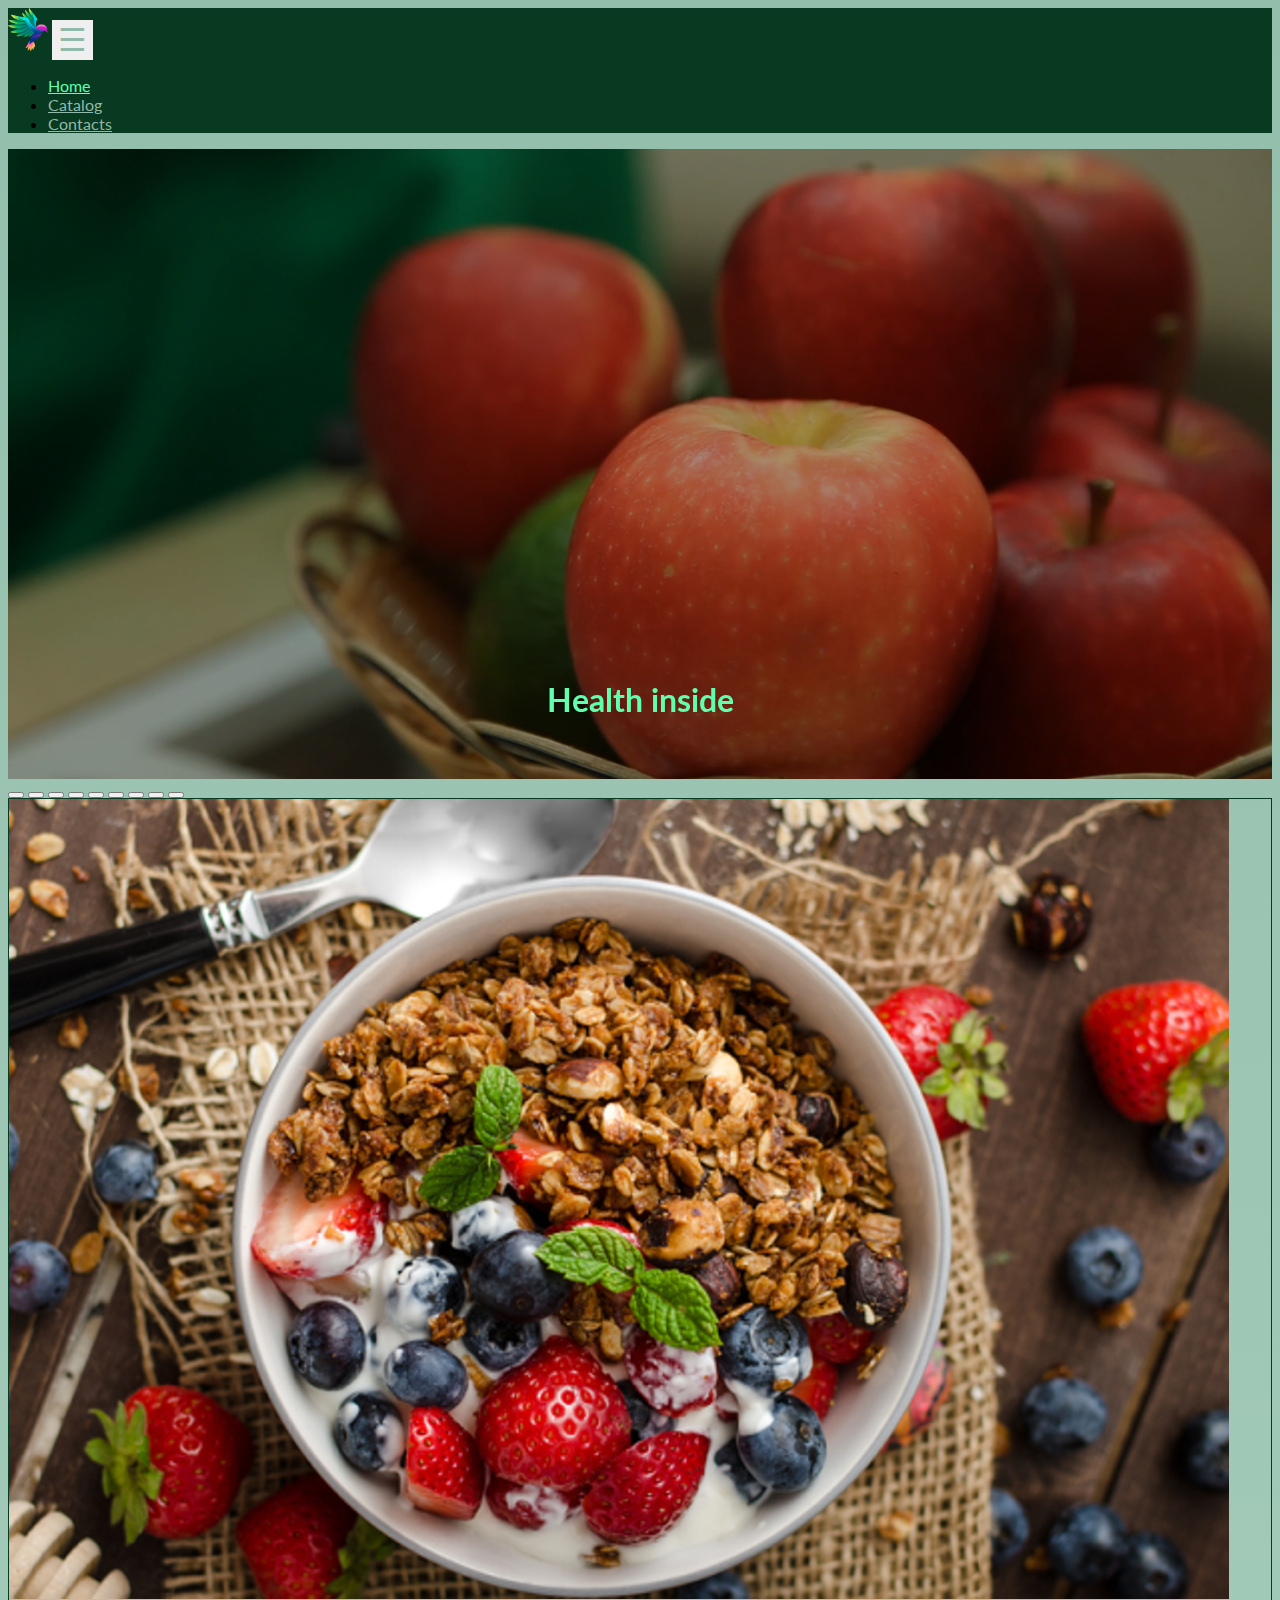
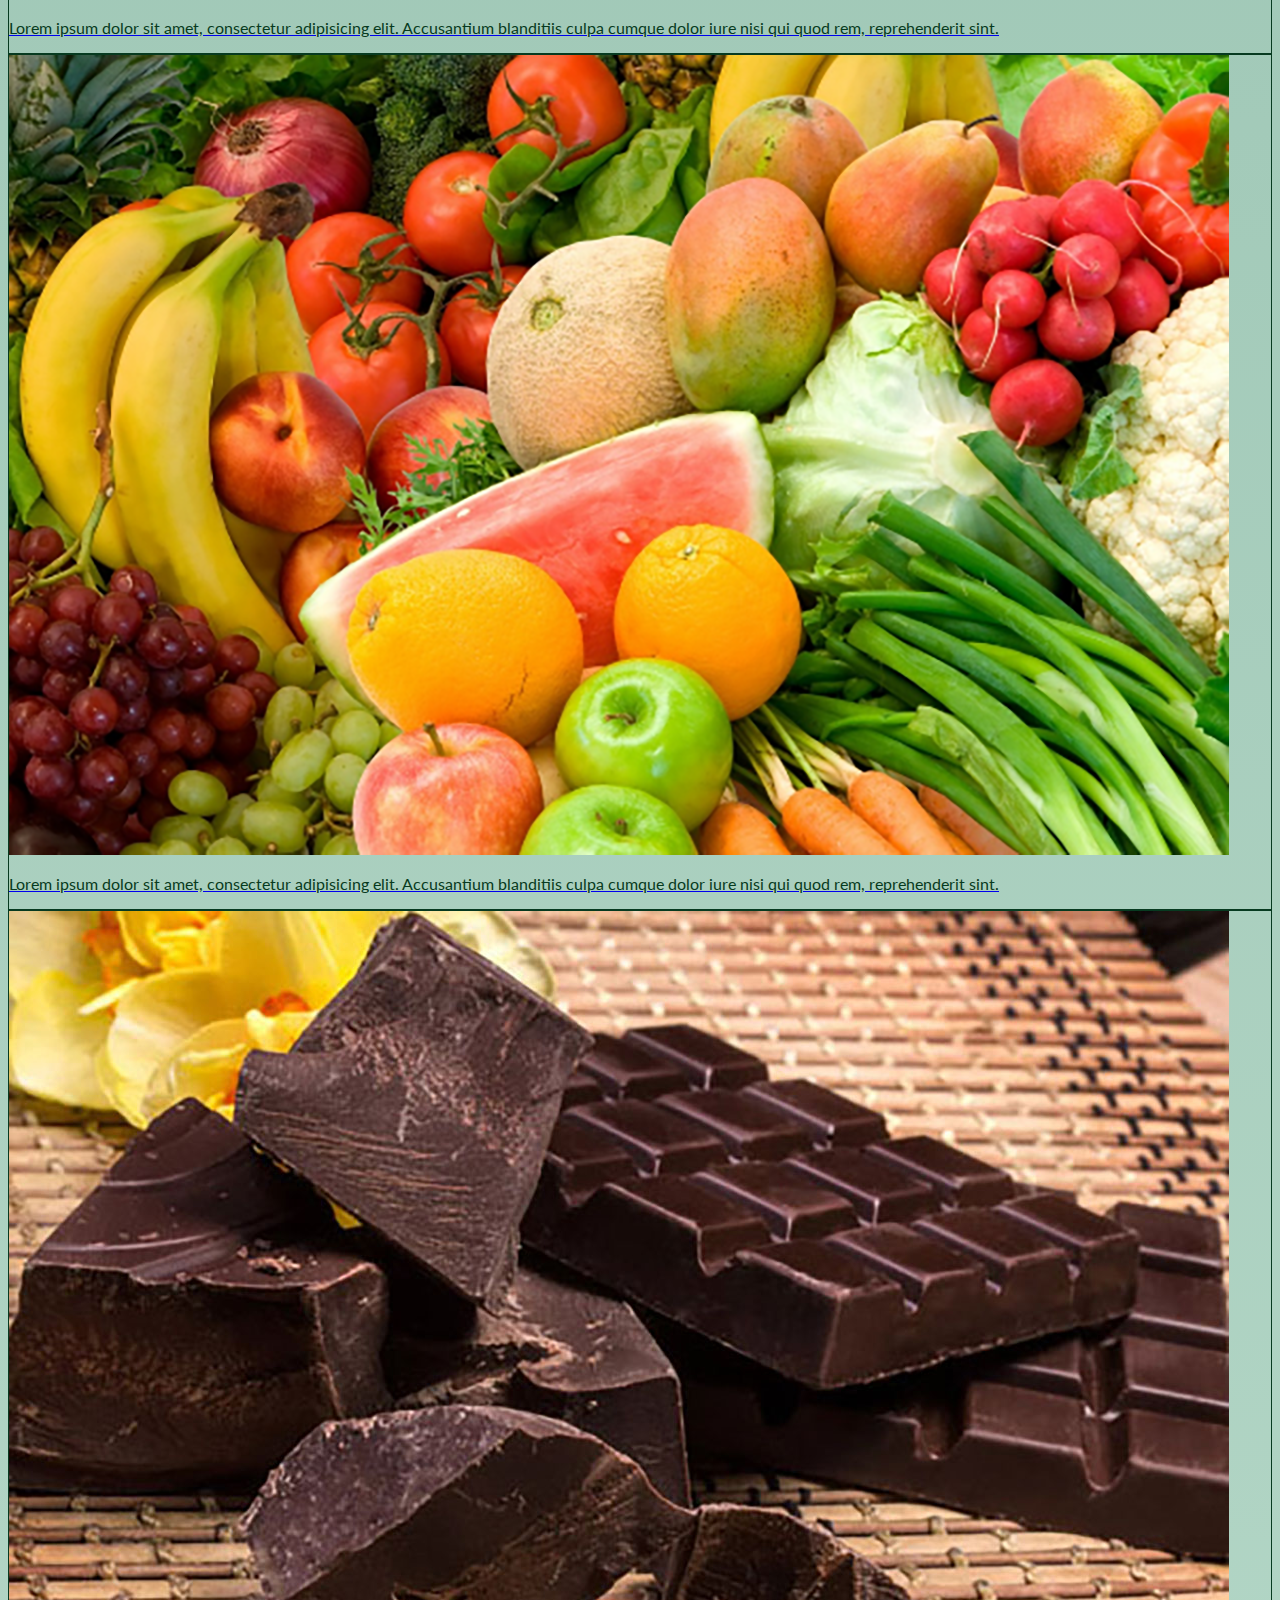
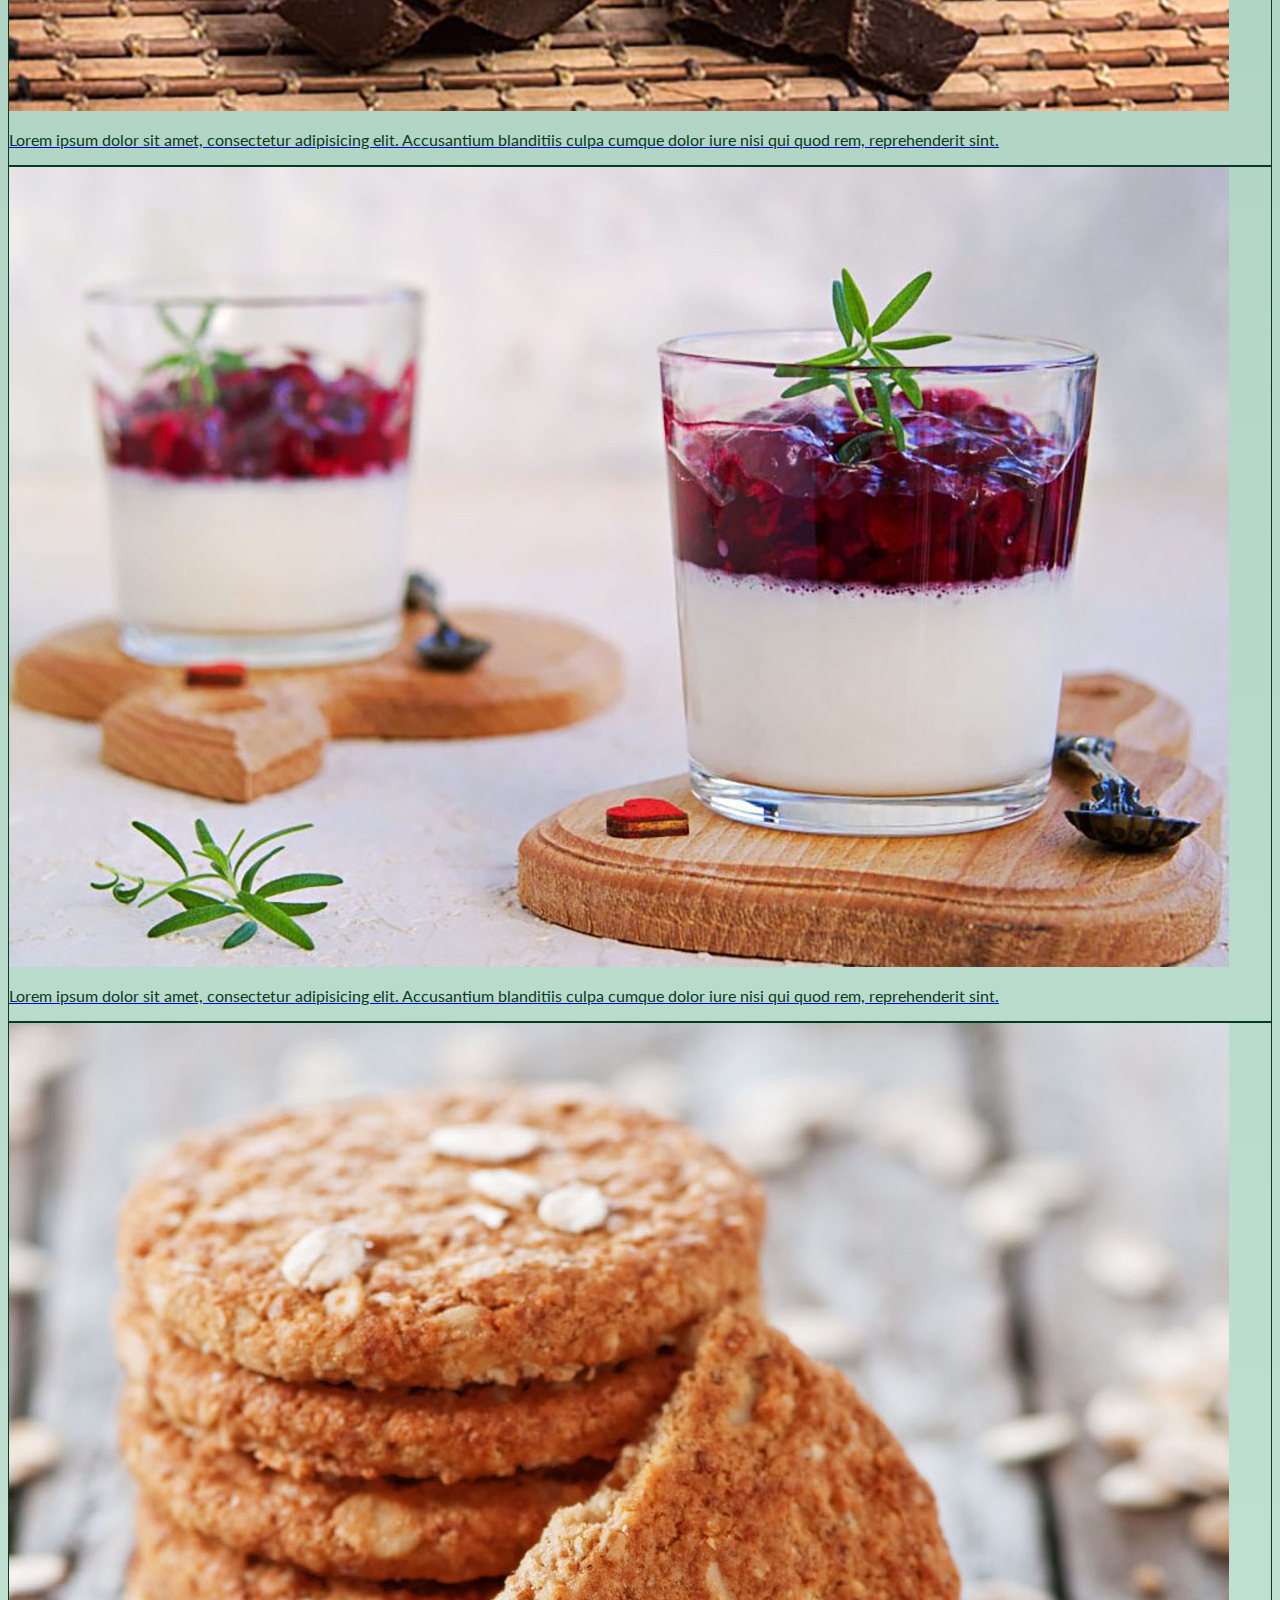
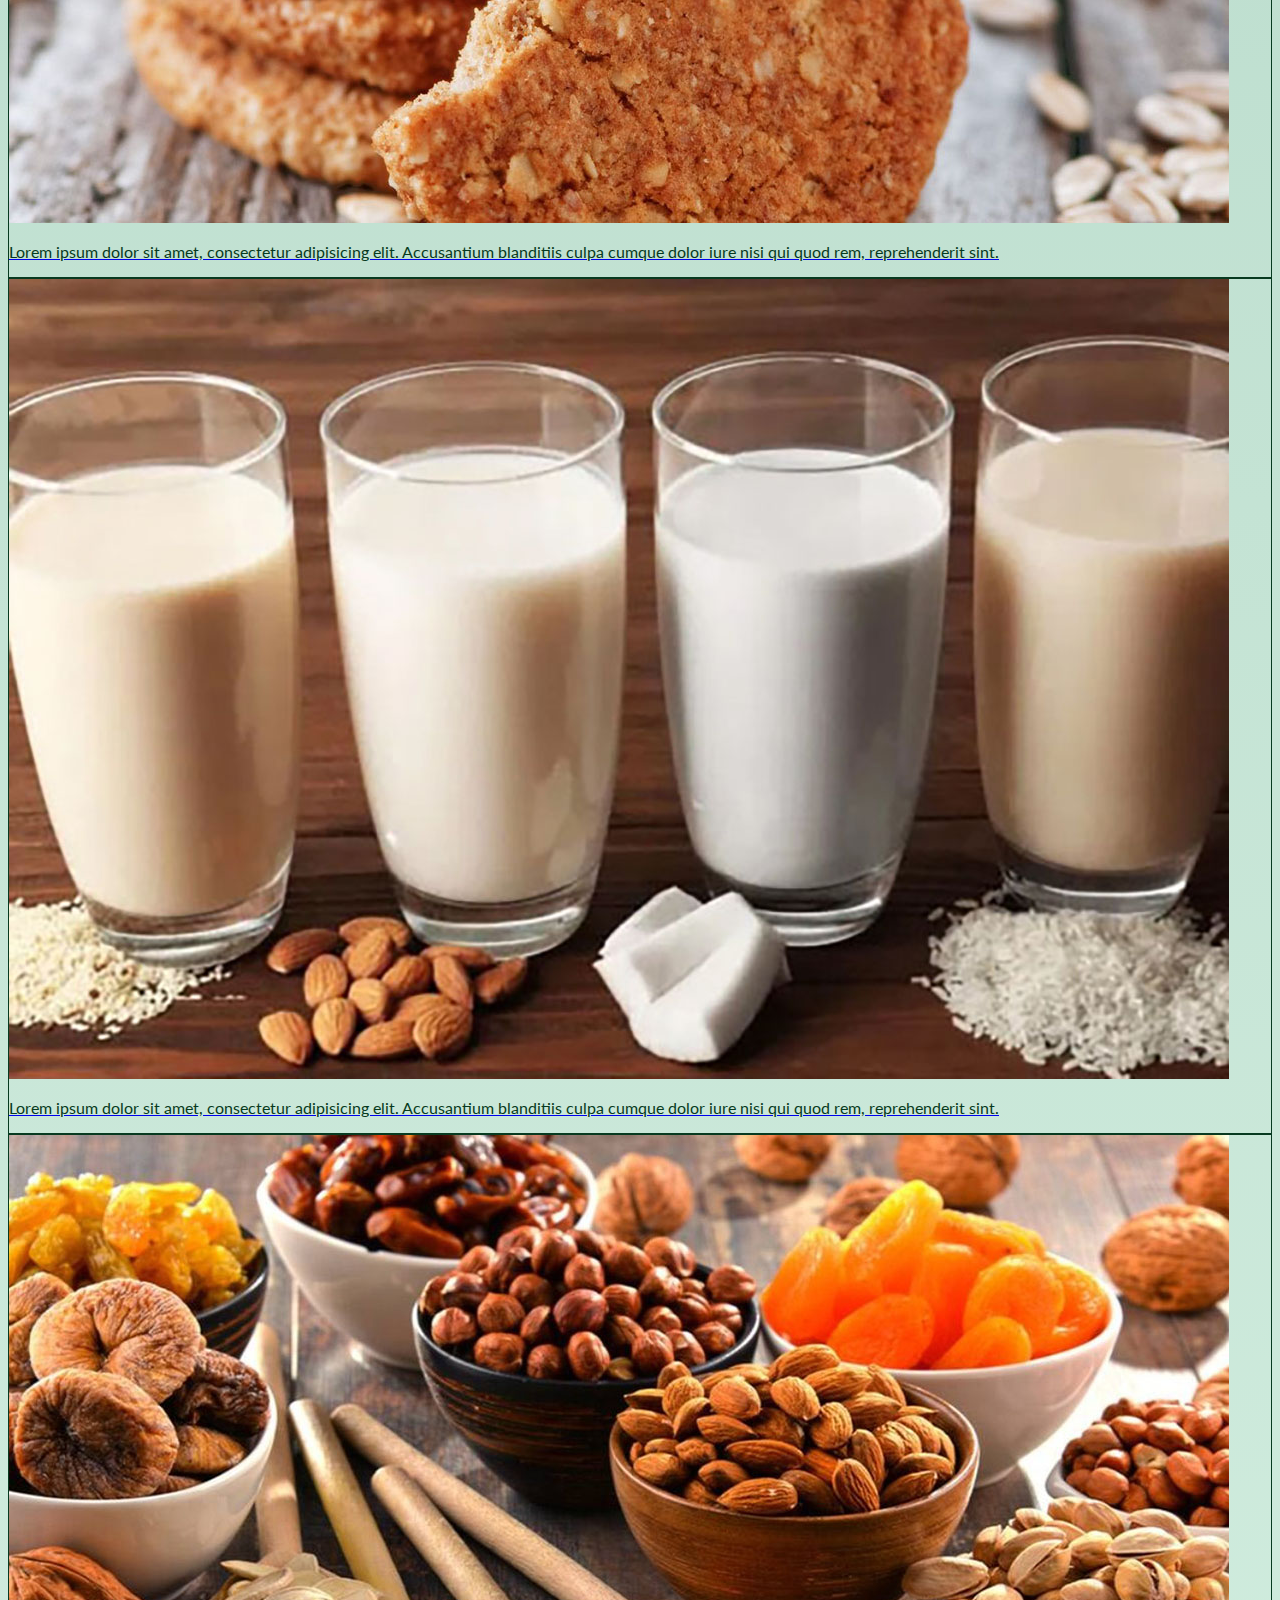
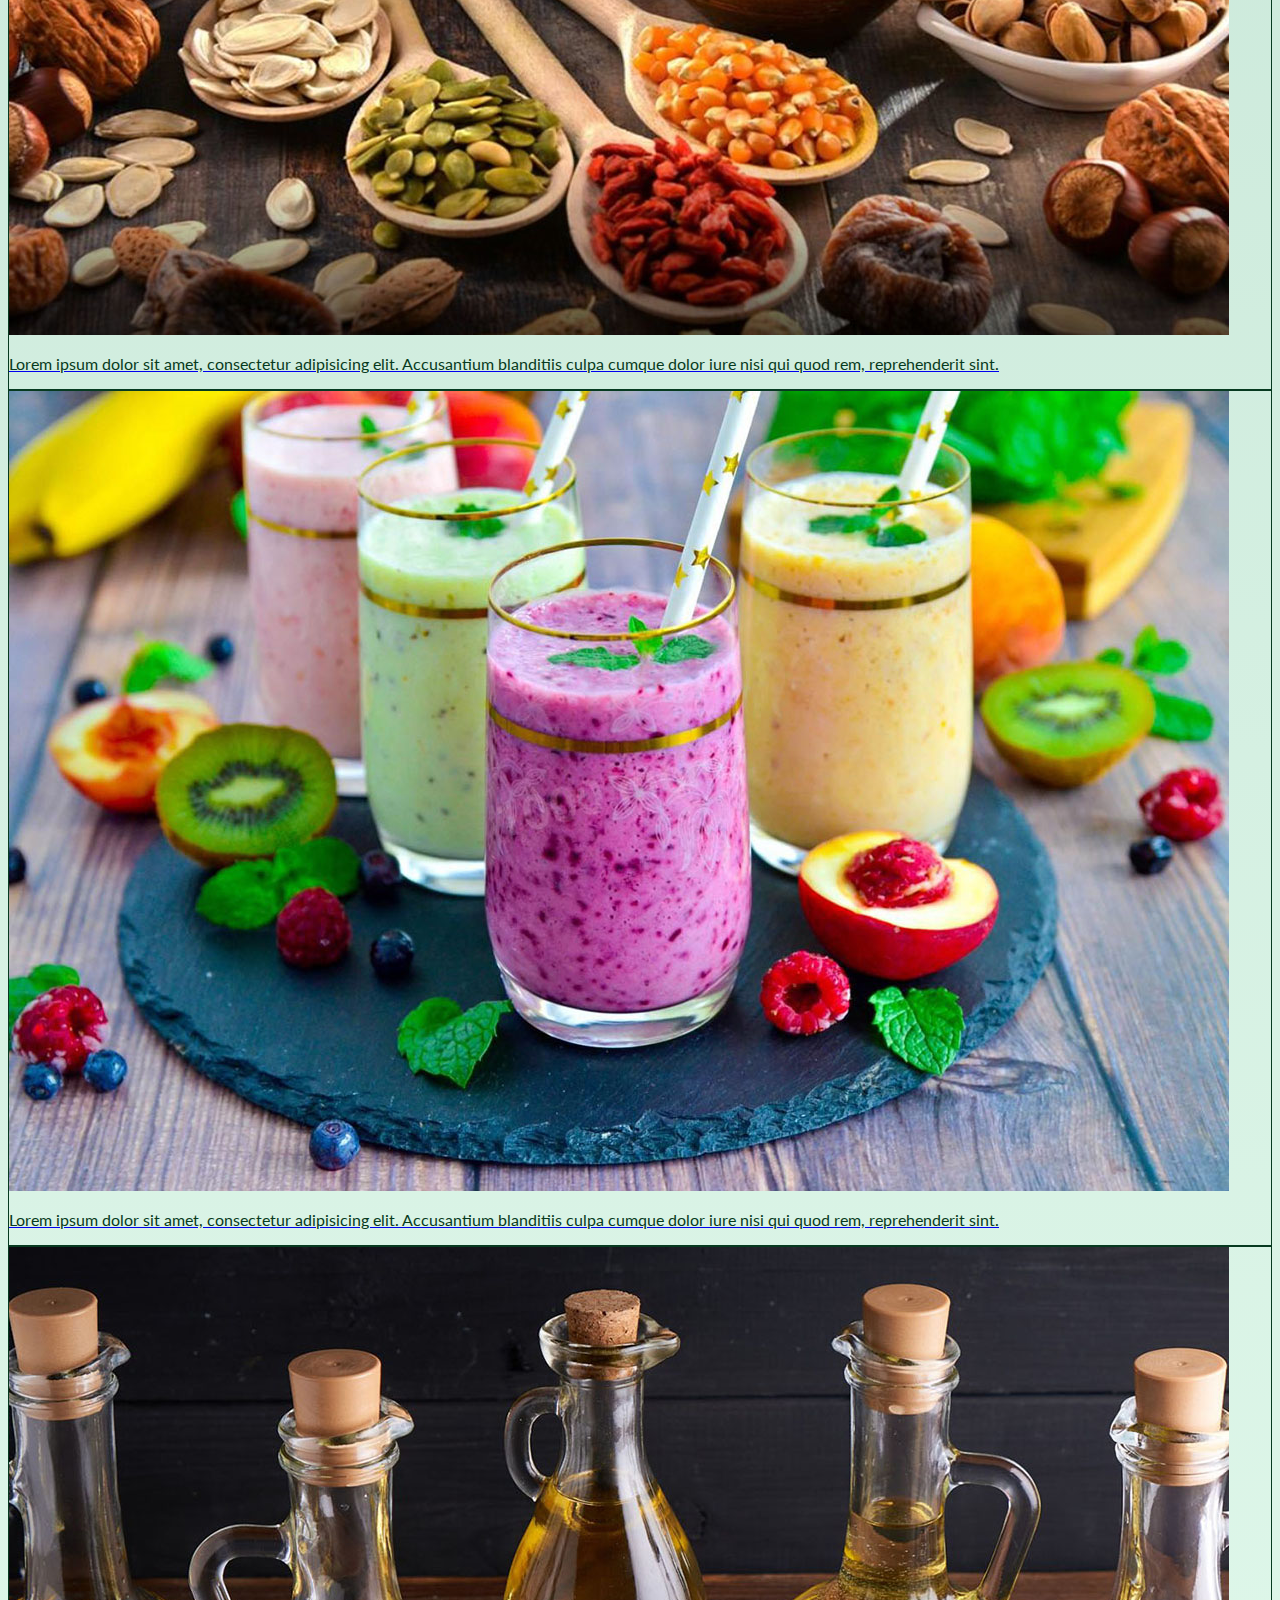
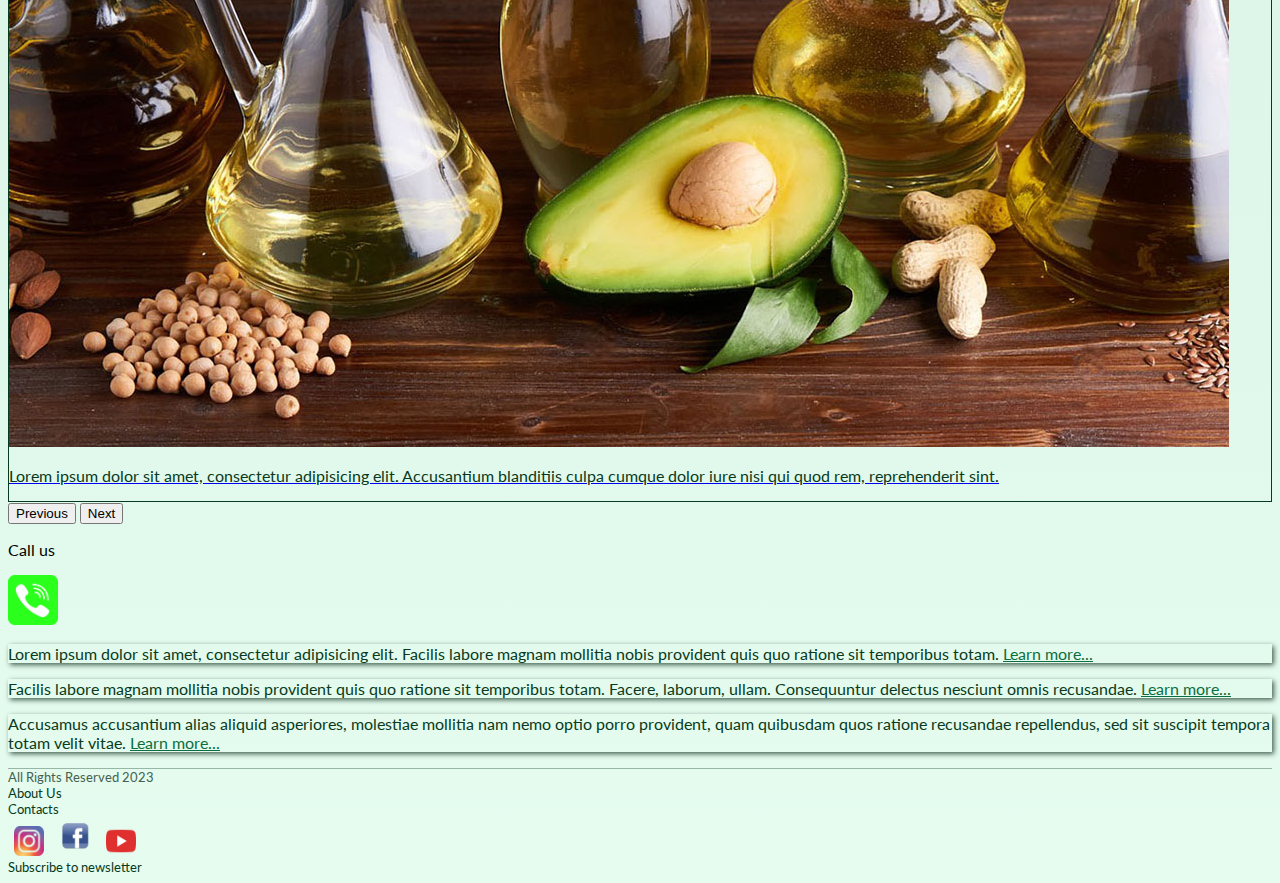
<file: index.html>
<!doctype html>
<html lang="en">
<head>
  <meta charset="UTF-8">
  <meta name="viewport"
        content="width=device-width, user-scalable=no, initial-scale=1.0, maximum-scale=1.0, minimum-scale=1.0">
  <meta http-equiv="X-UA-Compatible" content="ie=edge">
  <link href="https://cdn.jsdelivr.net/npm/bootstrap@5.3.0-alpha1/dist/css/bootstrap.min.css" rel="stylesheet"
        integrity="sha384-GLhlTQ8iRABdZLl6O3oVMWSktQOp6b7In1Zl3/Jr59b6EGGoI1aFkw7cmDA6j6gD" crossorigin="anonymous">
  <link rel="stylesheet" href="source/styles/local-styles.css">
  <link rel="stylesheet" href="source/styles/bg-video.css">

  <!--  favicon-->
  <link rel="apple-touch-icon" sizes="180x180" href="source/files/favicon_io/apple-touch-icon.png">
  <link rel="icon" type="image/png" sizes="32x32" href="source/files/favicon_io/favicon-32x32.png">
  <link rel="icon" type="image/png" sizes="16x16" href="source/files/favicon_io/favicon-16x16.png">
  <link rel="manifest" href="source/files/favicon_io/site.webmanifest">

  <title>Index</title>
</head>
<body>
<header>
  <nav class="navbar navbar-expand-lg ">
    <div class="container-fluid">
      <a class="navbar-brand" href="index.html"><img src="source/files/color-bird.png" alt="logo"></a>
      <button class="navbar-toggler" type="button" data-bs-toggle="collapse" data-bs-target="#navbarNav"
              aria-controls="navbarNav" aria-expanded="false" aria-label="Toggle navigation">
        <span class="nav-link">&#9776;</span>
      </button>
      <div class="collapse navbar-collapse" id="navbarNav">
        <ul class="navbar-nav">
          <li class="nav-item">
            <a class="nav-link active" aria-current="page" href="index.html">Home</a>
          </li>
          <li class="nav-item">
            <a class="nav-link" href="catalog.html">Catalog</a>
          </li>
          <li class="nav-item">
            <a class="nav-link" href="#">Contacts</a>
          </li>
        </ul>
      </div>
    </div>
  </nav>

</header>
<section>
  <div class="bgvideo">
    <video src="source/files/apple-28535.mp4" type="video/mp4" autoplay muted loop></video>
    <div class="effect"></div>
    <div class="video-text">
      <h1>Health inside</h1>
    </div>
  </div>

  <div class="container-fluid mt-4">
    <div class="row">
      <div class="col-lg-1">
      </div>
      <div class="col-lg-8 col-md-12">
        <div class="row">
          <div id="carouselExampleIndicators" class="carousel slide" data-bs-ride="carousel">
            <div class="carousel-indicators">
              <button type="button" data-bs-target="#carouselExampleIndicators" data-bs-slide-to="0" class="active"
                      aria-current="true" aria-label="Slide 1"></button>
              <button type="button" data-bs-target="#carouselExampleIndicators" data-bs-slide-to="1"
                      aria-label="Slide 2"></button>
              <button type="button" data-bs-target="#carouselExampleIndicators" data-bs-slide-to="2"
                      aria-label="Slide 3"></button>
              <button type="button" data-bs-target="#carouselExampleIndicators" data-bs-slide-to="3"
                      aria-label="Slide 4"></button>
              <button type="button" data-bs-target="#carouselExampleIndicators" data-bs-slide-to="4"
                      aria-label="Slide 5"></button>
              <button type="button" data-bs-target="#carouselExampleIndicators" data-bs-slide-to="5"
                      aria-label="Slide 6"></button>
              <button type="button" data-bs-target="#carouselExampleIndicators" data-bs-slide-to="6"
                      aria-label="Slide 7"></button>
              <button type="button" data-bs-target="#carouselExampleIndicators" data-bs-slide-to="7"
                      aria-label="Slide 8"></button>
              <button type="button" data-bs-target="#carouselExampleIndicators" data-bs-slide-to="8"
                      aria-label="Slide 9"></button>
            </div>
            <div class="carousel-inner">
              <a href="#">
                <div class="carousel-item active">
                  <div class="d-block w-100">
                    <div class="row">
                      <div class="col-lg-6 col-md-6">
                        <img src="source/images/granola.png" alt="granola" class="w-100">
                      </div>
                      <div class="col-lg-6 col-md-6 slide-text">
                        <p>Lorem ipsum dolor sit amet, consectetur adipisicing elit. Accusantium blanditiis culpa cumque
                          dolor iure nisi qui quod rem, reprehenderit sint.</p>
                      </div>
                    </div>
                  </div>
                </div>
              </a>
              <a href="#">
                <div class="carousel-item">
                  <div class="d-block w-100">
                    <div class="row">
                      <div class="col-lg-6 col-md-6">
                        <img src="source/images/fruits.png" alt="fruits" class="w-100">
                      </div>
                      <div class="col-lg-6 col-md-6 slide-text">
                        <p>Lorem ipsum dolor sit amet, consectetur adipisicing elit. Accusantium blanditiis culpa cumque
                          dolor iure nisi qui quod rem, reprehenderit sint.</p>
                      </div>
                    </div>
                  </div>
                </div>
              </a>
              <a href="#">
                <div class="carousel-item">
                  <div class="d-block w-100">
                    <div class="row">
                      <div class="col-lg-6 col-md-6">
                        <img src="source/images/gorkiy-shokolad.jpg" alt="chocolate" class="w-100">
                      </div>
                      <div class="col-lg-6 col-md-6 slide-text">
                        <p>Lorem ipsum dolor sit amet, consectetur adipisicing elit. Accusantium blanditiis culpa cumque
                          dolor iure nisi qui quod rem, reprehenderit sint.</p>
                      </div>
                    </div>
                  </div>
                </div>
              </a>
              <a href="#">
                <div class="carousel-item">
                  <div class="d-block w-100">
                    <div class="row">
                      <div class="col-lg-6 col-md-6">
                        <img src="source/images/dessert.jpg" alt="dessert" class="w-100">
                      </div>
                      <div class="col-lg-6 col-md-6 slide-text">
                        <p>Lorem ipsum dolor sit amet, consectetur adipisicing elit. Accusantium blanditiis culpa cumque
                          dolor iure nisi qui quod rem, reprehenderit sint.</p>
                      </div>
                    </div>
                  </div>
                </div>
              </a>
              <a href="#">
                <div class="carousel-item">
                  <div class="d-block w-100">
                    <div class="row">
                      <div class="col-lg-6 col-md-6">
                        <img src="source/images/cookie.jpg" alt="cookie" class="w-100">
                      </div>
                      <div class="col-lg-6 col-md-6 slide-text">
                        <p>Lorem ipsum dolor sit amet, consectetur adipisicing elit. Accusantium blanditiis culpa cumque
                          dolor iure nisi qui quod rem, reprehenderit sint.</p>
                      </div>
                    </div>
                  </div>
                </div>
              </a>
              <a href="#">
                <div class="carousel-item">
                  <div class="d-block w-100">
                    <div class="row">
                      <div class="col-lg-6 col-md-6">
                        <img src="source/images/moloko.jpg" alt="milk" class="w-100">
                      </div>
                      <div class="col-lg-6 col-md-6 slide-text">
                        <p>Lorem ipsum dolor sit amet, consectetur adipisicing elit. Accusantium blanditiis culpa cumque
                          dolor iure nisi qui quod rem, reprehenderit sint.</p>
                      </div>
                    </div>
                  </div>
                </div>
              </a>
              <a href="#">
                <div class="carousel-item">
                  <div class="d-block w-100">
                    <div class="row">
                      <div class="col-lg-6 col-md-6">
                        <img src="source/images/nuts.jpg" alt="nuts" class="w-100">
                      </div>
                      <div class="col-lg-6 col-md-6 slide-text">
                        <p>Lorem ipsum dolor sit amet, consectetur adipisicing elit. Accusantium blanditiis culpa cumque
                          dolor iure nisi qui quod rem, reprehenderit sint.</p>
                      </div>
                    </div>
                  </div>
                </div>
              </a>
              <a href="#">
                <div class="carousel-item">
                  <div class="d-block w-100">
                    <div class="row">
                      <div class="col-lg-6 col-md-6">
                        <img src="source/images/smuzi.jpg" alt="smoothie" class="w-100">
                      </div>
                      <div class="col-lg-6 col-md-6 slide-text">
                        <p>Lorem ipsum dolor sit amet, consectetur adipisicing elit. Accusantium blanditiis culpa cumque
                          dolor iure nisi qui quod rem, reprehenderit sint.</p>
                      </div>
                    </div>
                  </div>
                </div>
              </a>
              <a href="#">
                <div class="carousel-item">
                  <div class="d-block w-100">
                    <div class="row">
                      <div class="col-lg-6 col-md-6">
                        <img src="source/images/oil.jpeg" alt="oil" class="w-100">
                      </div>
                      <div class="col-lg-6 col-md-6 slide-text">
                        <p>Lorem ipsum dolor sit amet, consectetur adipisicing elit. Accusantium blanditiis culpa cumque
                          dolor iure nisi qui quod rem, reprehenderit sint.</p>
                      </div>
                    </div>
                  </div>
                </div>
              </a>
            </div>
            <button class="carousel-control-prev" type="button" data-bs-target="#carouselExampleIndicators"
                    data-bs-slide="prev">
              <span class="carousel-control-prev-icon" aria-hidden="true"></span>
              <span class="visually-hidden">Previous</span>
            </button>
            <button class="carousel-control-next" type="button" data-bs-target="#carouselExampleIndicators"
                    data-bs-slide="next">
              <span class="carousel-control-next-icon" aria-hidden="true"></span>
              <span class="visually-hidden">Next</span>
            </button>
          </div>
          <div class="col-lg-12 col-md-12 text-center mt-4">
            <p>Call us</p>
            <a href="#"><img class="call-anim" src="source/files/phone.png" alt="phone"></a>
          </div>
        </div>
      </div>
      <div class="col-lg-3 col-md-12">
        <div class="row px-2">
          <div class="col-lg-12 my-4 sidebar">
            <p>Lorem ipsum dolor sit amet, consectetur adipisicing elit. Facilis labore magnam mollitia nobis provident
              quis quo ratione sit temporibus totam.
              <a href="#">Learn more...</a>
            </p>
          </div>
          <div class="col-lg-12 my-4 sidebar">
            <p>Facilis labore magnam mollitia nobis provident quis quo ratione sit temporibus totam. Facere, laborum,
              ullam. Consequuntur delectus nesciunt omnis recusandae.
              <a href="#">Learn more...</a>
            </p>
          </div>
          <div class="col-lg-12 my-4 sidebar">
            <p>Accusamus accusantium alias aliquid asperiores, molestiae mollitia nam nemo optio porro
              provident, quam quibusdam quos ratione recusandae repellendus, sed sit suscipit tempora totam velit vitae.
              <a href="#">Learn more...</a>
            </p>
          </div>
          <!--          <div class="col-lg-12 my-4 sidebar">-->
          <!--            <p>Lorem ipsum dolor sit amet, consectetur adipisicing elit. Facilis labore magnam mollitia nobis provident-->
          <!--              quis quo ratione sit temporibus totam.-->
          <!--              <a href="#">Learn more...</a>-->
          <!--            </p>-->
          <!--          </div>-->
        </div>
      </div>
    </div>
  </div>
</section>

<footer class="mt-4">
  <div class="container-fluid">
    <div class="row">
      <div class="col-lg-4 col-md-12 footer-text text-center">
        <p>All Rights Reserved 2023</p>
      </div>
      <div class="col-lg-4 col-md-12 footer-text text-center">
        <a href="#"><p>About Us</p></a>
        <a href="#"><p>Contacts</p></a>
        <img src="source/files/insta.png" alt="instagram-logo">
        <img src="source/files/fb.png" alt="facebook-logo">
        <img src="source/files/yt.png" alt="youtube-logo">
      </div>
      <div class="col-lg-4 col-md-12 footer-text text-center">
        <a href="#"><p>Subscribe to newsletter</p></a>
      </div>
    </div>
  </div>
</footer>

<script src="https://cdn.jsdelivr.net/npm/bootstrap@5.3.0-alpha1/dist/js/bootstrap.bundle.min.js"
        integrity="sha384-w76AqPfDkMBDXo30jS1Sgez6pr3x5MlQ1ZAGC+nuZB+EYdgRZgiwxhTBTkF7CXvN"
        crossorigin="anonymous"></script>
</body>
</html>
</file>
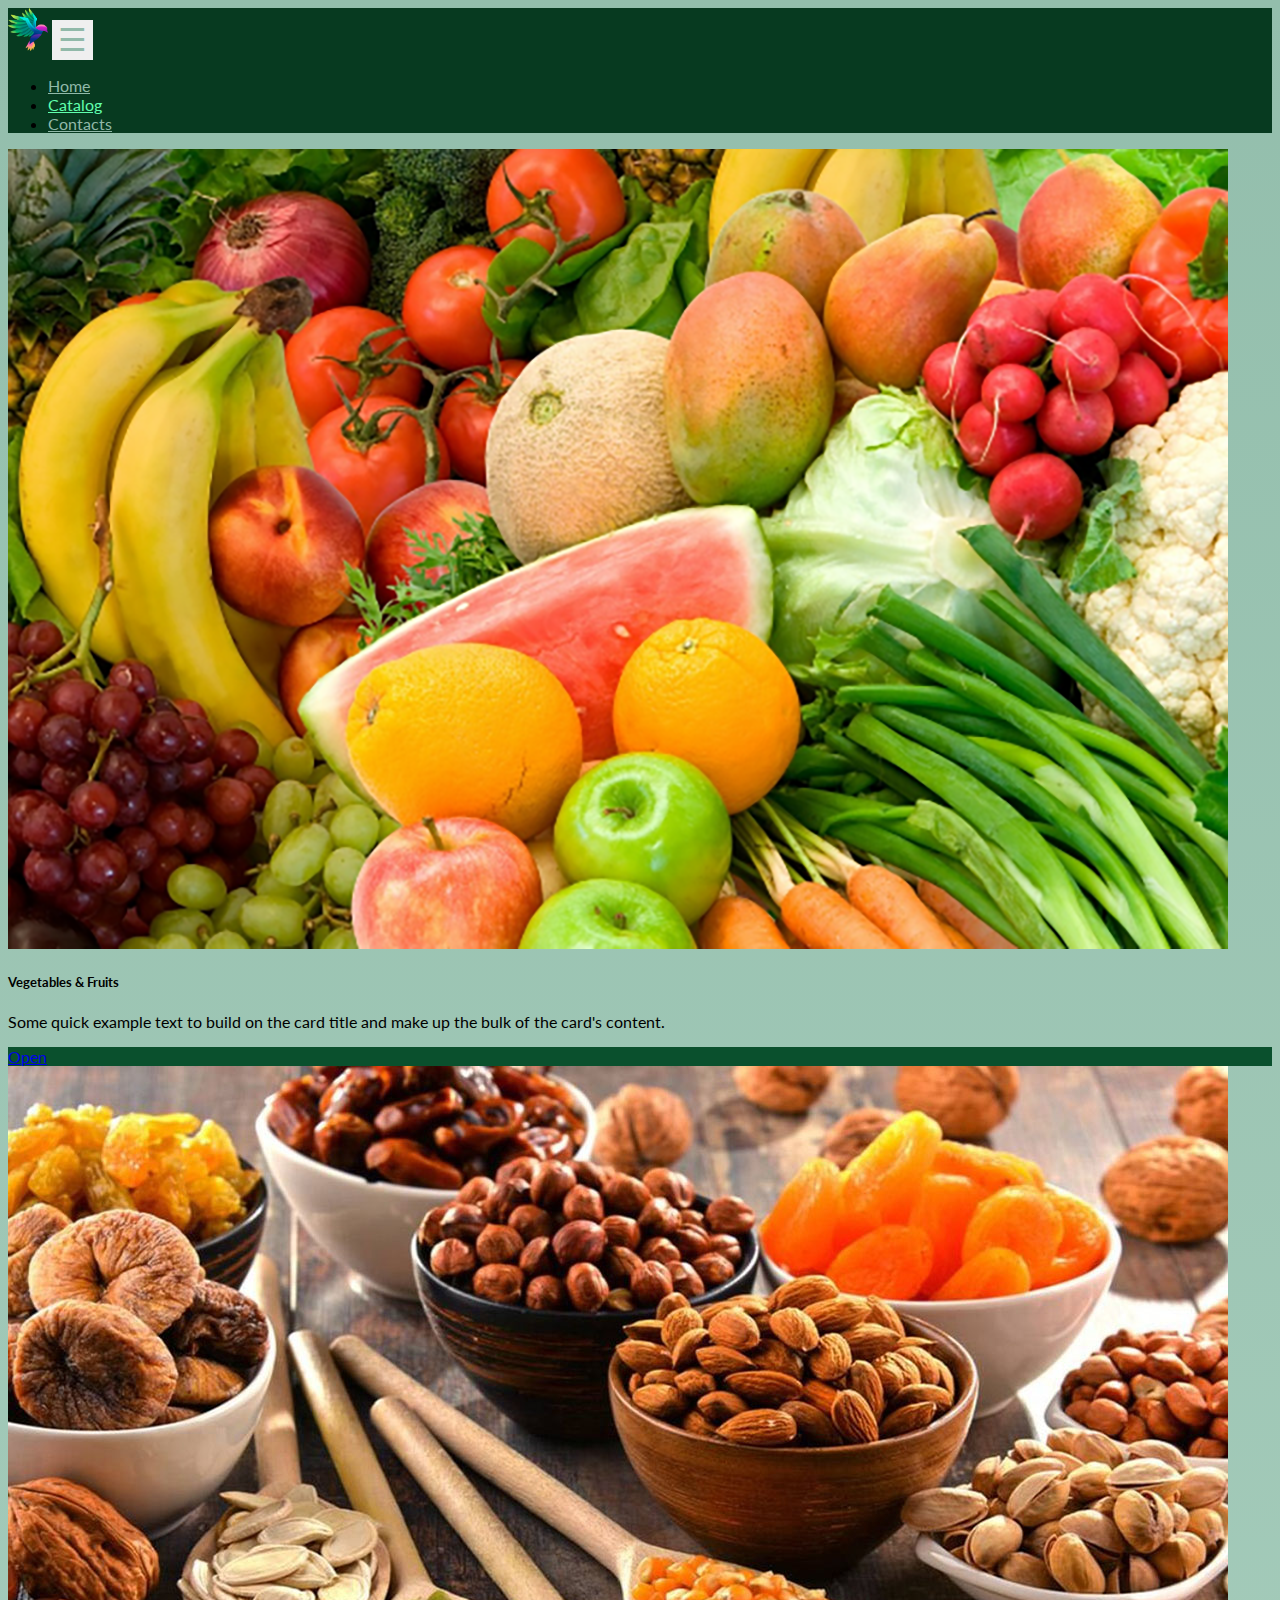
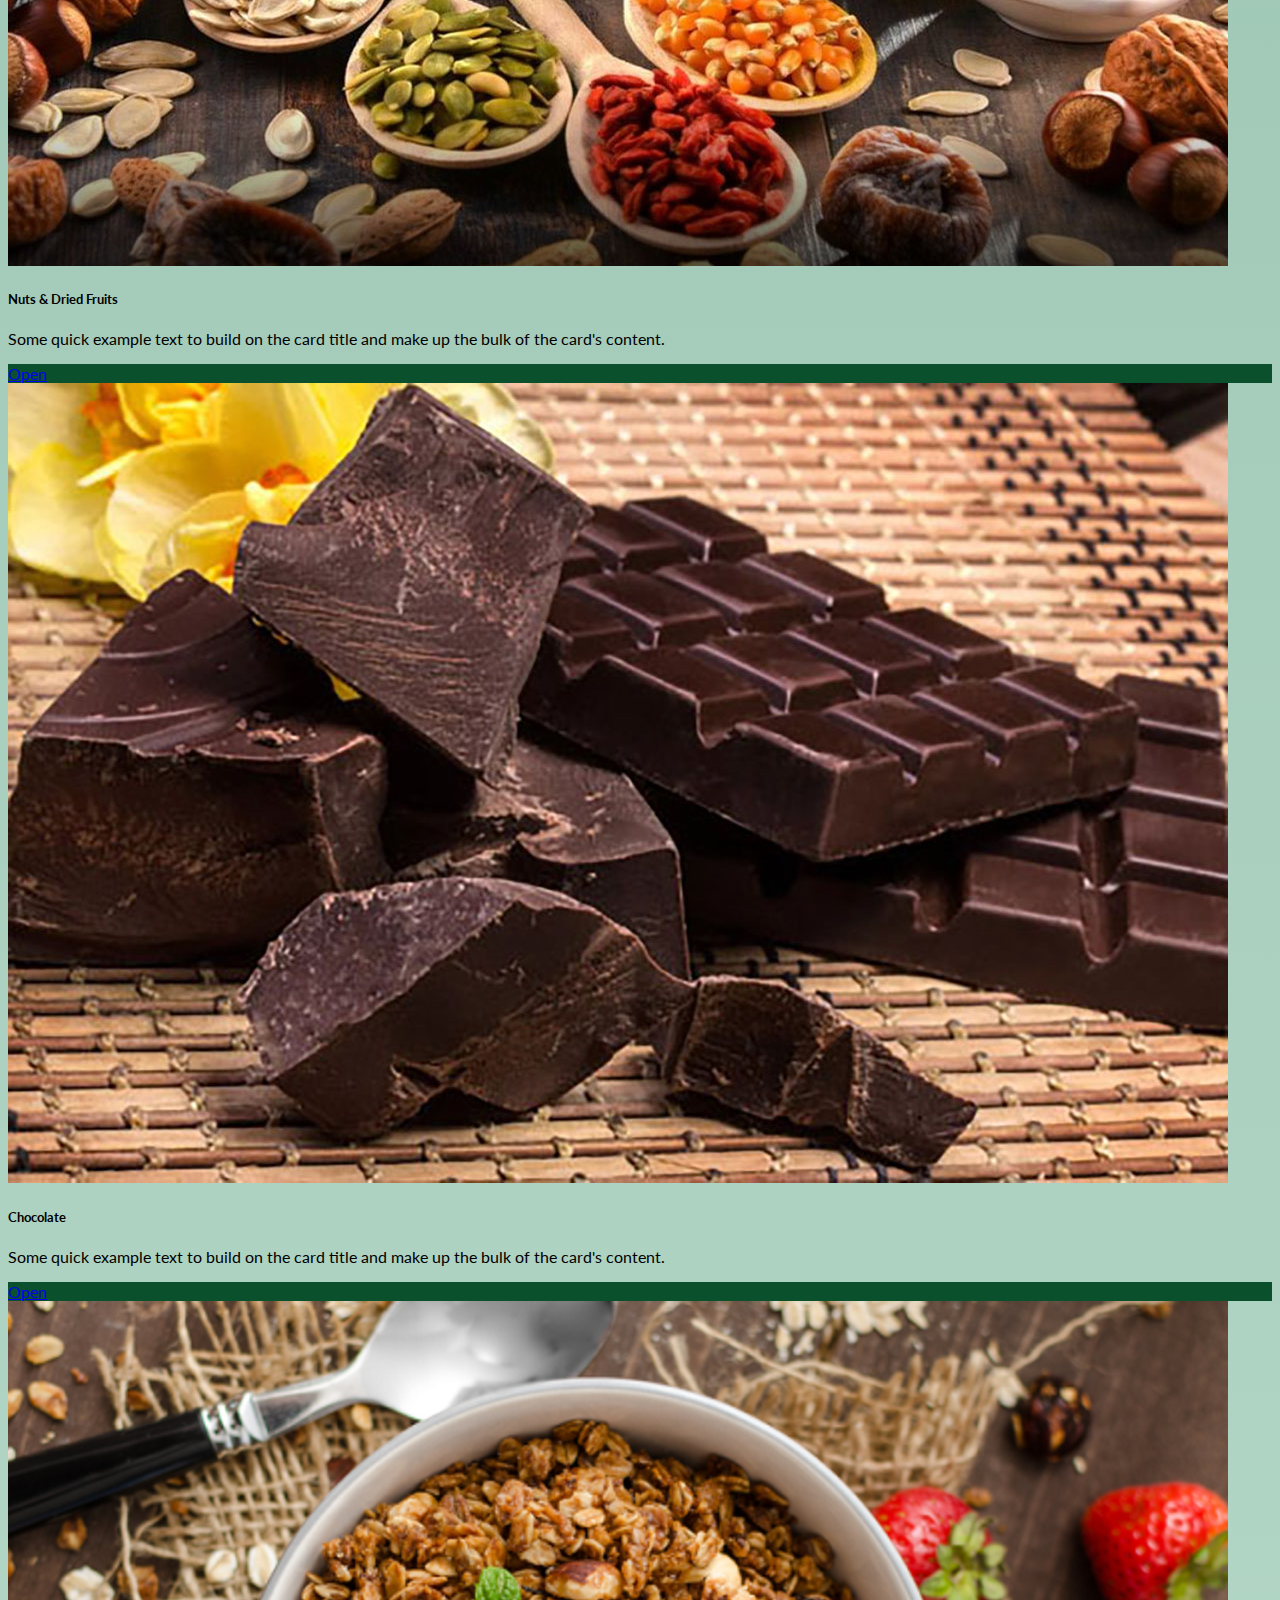
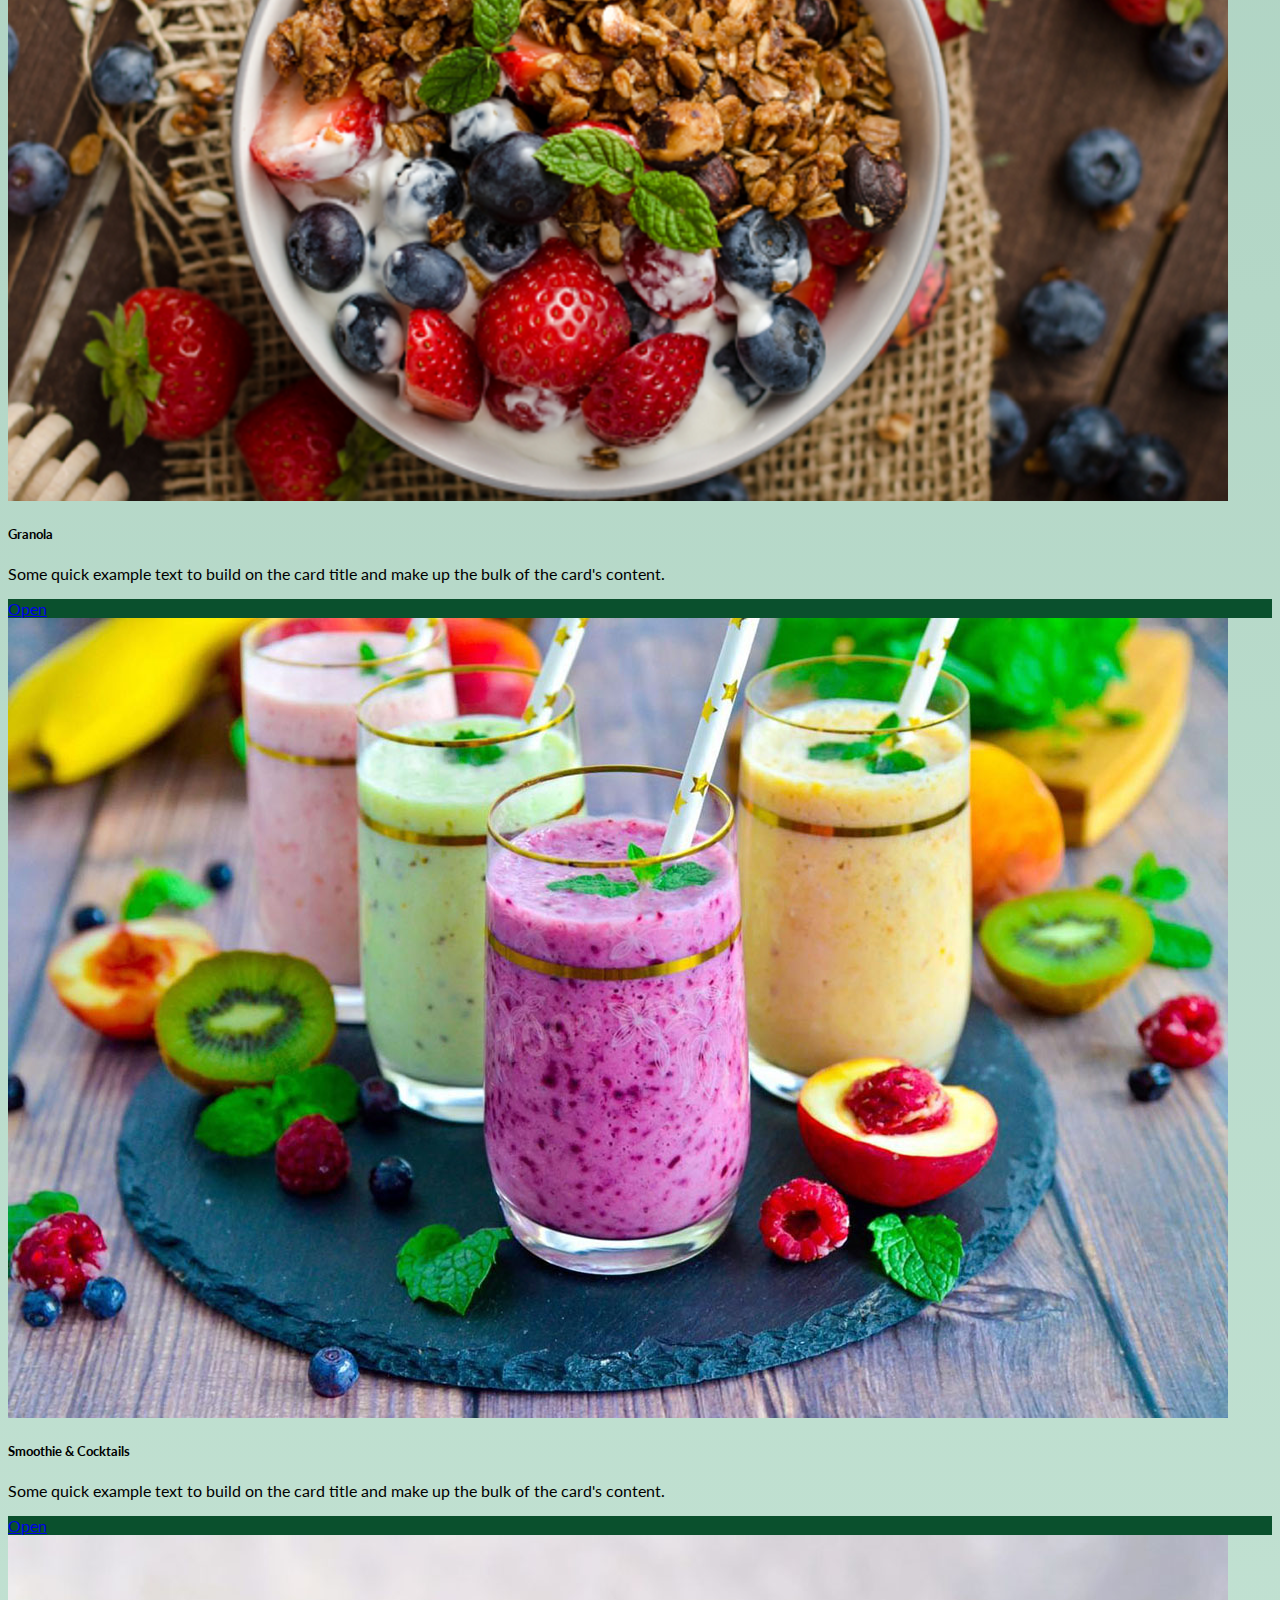
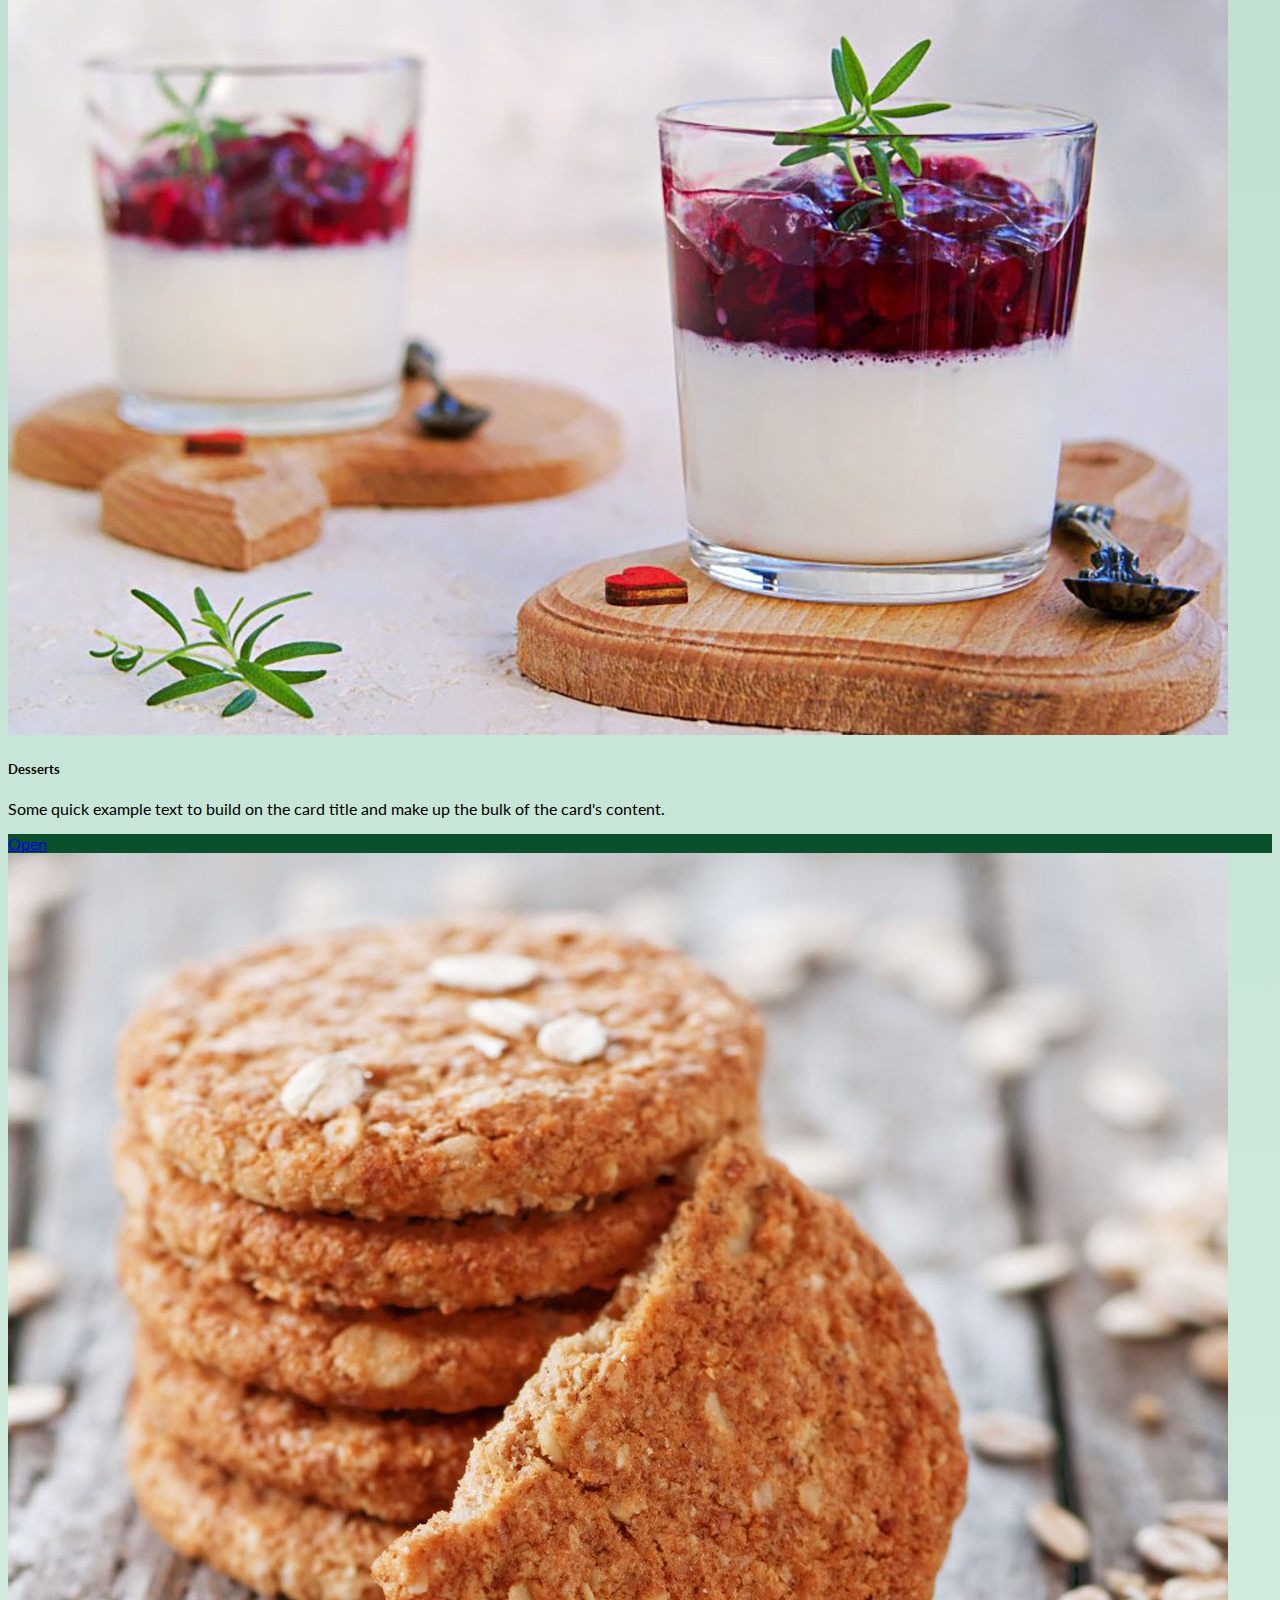
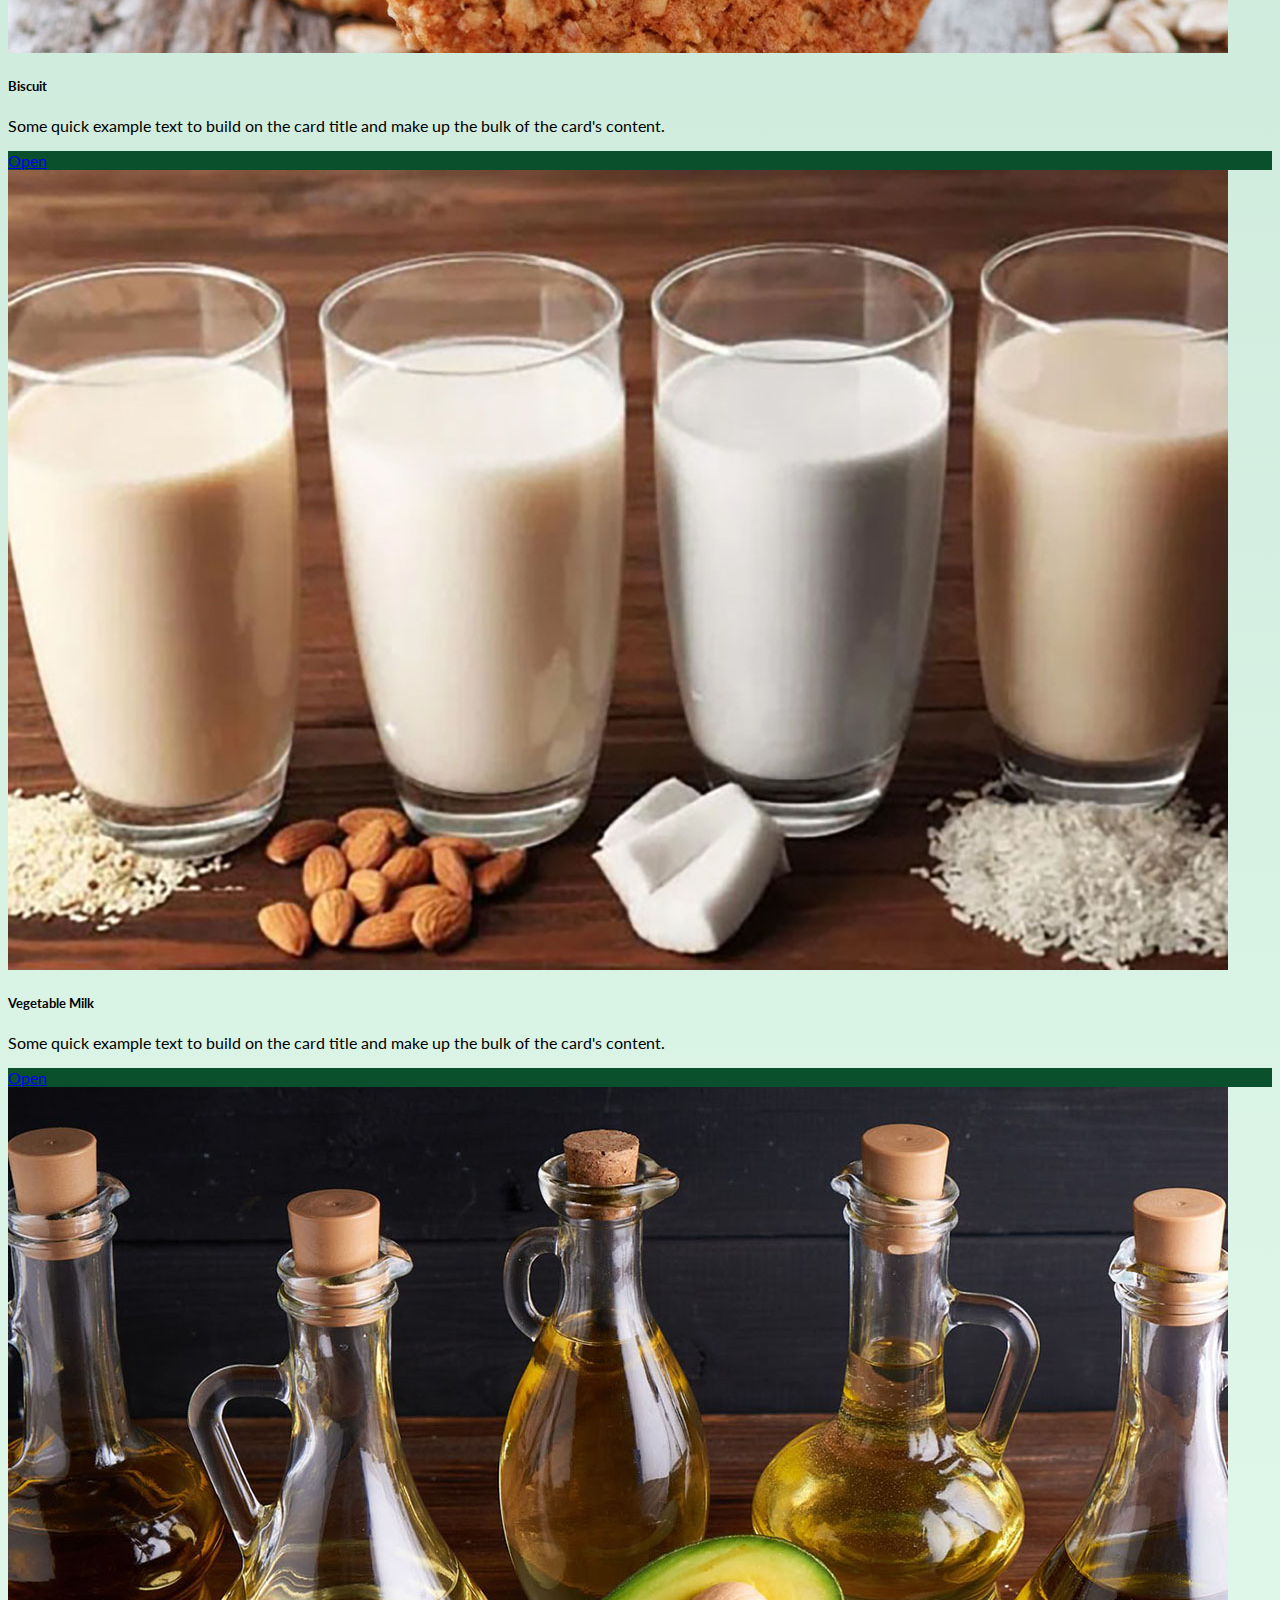
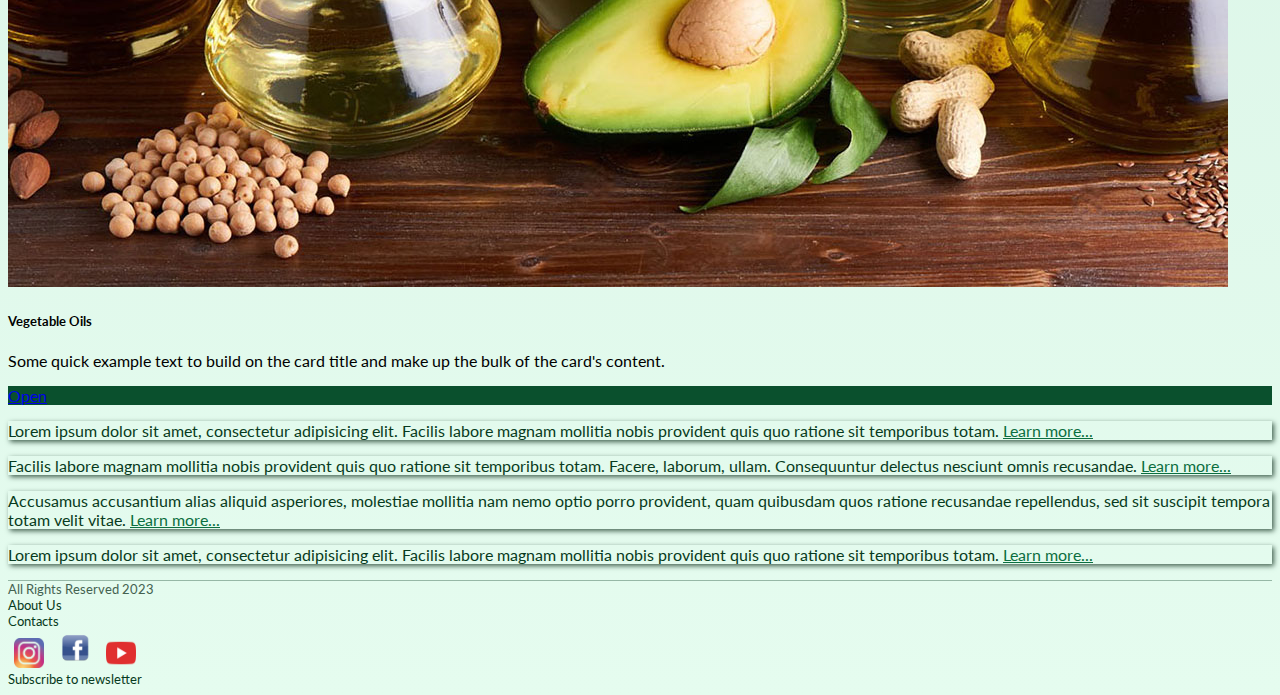
<file: catalog.html>
<!doctype html>
<html lang="en">
<head>
  <meta charset="UTF-8">
  <meta name="viewport"
        content="width=device-width, user-scalable=no, initial-scale=1.0, maximum-scale=1.0, minimum-scale=1.0">
  <meta http-equiv="X-UA-Compatible" content="ie=edge">
  <link href="https://cdn.jsdelivr.net/npm/bootstrap@5.3.0-alpha1/dist/css/bootstrap.min.css" rel="stylesheet"
        integrity="sha384-GLhlTQ8iRABdZLl6O3oVMWSktQOp6b7In1Zl3/Jr59b6EGGoI1aFkw7cmDA6j6gD" crossorigin="anonymous">
  <link rel="stylesheet" href="source/styles/local-styles.css">

  <!--  favicon-->
  <link rel="apple-touch-icon" sizes="180x180" href="source/files/favicon_io/apple-touch-icon.png">
  <link rel="icon" type="image/png" sizes="32x32" href="source/files/favicon_io/favicon-32x32.png">
  <link rel="icon" type="image/png" sizes="16x16" href="source/files/favicon_io/favicon-16x16.png">
  <link rel="manifest" href="source/files/favicon_io/site.webmanifest">

  <title>Catalog</title>
</head>
<body>
<header>
  <nav class="navbar navbar-expand-lg">
    <div class="container-fluid">
      <a class="navbar-brand" href="index.html"><img src="source/files/color-bird.png" alt="logo"></a>
      <button class="navbar-toggler" type="button" data-bs-toggle="collapse" data-bs-target="#navbarNav"
              aria-controls="navbarNav" aria-expanded="false" aria-label="Toggle navigation">
        <span class="nav-link">&#9776;</span>
      </button>
      <div class="collapse navbar-collapse" id="navbarNav">
        <ul class="navbar-nav">
          <li class="nav-item">
            <a class="nav-link " aria-current="page" href="index.html">Home</a>
          </li>
          <li class="nav-item">
            <a class="nav-link active" href="catalog.html">Catalog</a>
          </li>
          <li class="nav-item">
            <a class="nav-link" href="#">Contacts</a>
          </li>
        </ul>
      </div>
    </div>
  </nav>
</header>
<section>
  <div class="container-fluid mt-4">
    <div class="row">
      <div class="col-lg-1">
      </div>
      <div class="col-lg-8 col-md-12">
        <div class="row">
          <div class="col-xl-4 col-lg-6 col-md-6 mt-4">
            <div class="card">
              <img src="source/images/fruits.png" class="card-img-top" alt="fruits">
              <div class="card-body">
                <h5 class="card-title">Vegetables & Fruits</h5>
                <p class="card-text">Some quick example text to build on the card title and make up the bulk of the
                  card's content.</p>
                <a href="#" class="btn btn-primary">Open</a>
              </div>
            </div>
          </div>
          <div class="col-xl-4 col-lg-6 col-md-6 mt-4">
            <div class="card">
              <img src="source/images/nuts.jpg" class="card-img-top" alt="nuts">
              <div class="card-body">
                <h5 class="card-title">Nuts & Dried Fruits</h5>
                <p class="card-text">Some quick example text to build on the card title and make up the bulk of the
                  card's content.</p>
                <a href="#" class="btn btn-primary">Open</a>
              </div>
            </div>
          </div>
          <div class="col-xl-4 col-lg-6 col-md-6 mt-4">
            <div class="card">
              <img src="source/images/gorkiy-shokolad.jpg" class="card-img-top" alt="chocolate">
              <div class="card-body">
                <h5 class="card-title">Chocolate</h5>
                <p class="card-text">Some quick example text to build on the card title and make up the bulk of the
                  card's content.</p>
                <a href="#" class="btn btn-primary">Open</a>
              </div>
            </div>
          </div>
          <div class="col-xl-4 col-lg-6 col-md-6 mt-4">
            <div class="card">
              <img src="source/images/granola.png" class="card-img-top" alt="granola">
              <div class="card-body">
                <h5 class="card-title">Granola</h5>
                <p class="card-text">Some quick example text to build on the card title and make up the bulk of the
                  card's content.</p>
                <a href="#" class="btn btn-primary">Open</a>
              </div>
            </div>
          </div>
          <div class="col-xl-4 col-lg-6 col-md-6 mt-4">
            <div class="card">
              <img src="source/images/smuzi.jpg" class="card-img-top" alt="smoothie">
              <div class="card-body">
                <h5 class="card-title">Smoothie & Cocktails</h5>
                <p class="card-text">Some quick example text to build on the card title and make up the bulk of the
                  card's content.</p>
                <a href="#" class="btn btn-primary">Open</a>
              </div>
            </div>
          </div>
          <div class="col-xl-4 col-lg-6 col-md-6 mt-4">
            <div class="card">
              <img src="source/images/dessert.jpg" class="card-img-top" alt="dessert">
              <div class="card-body">
                <h5 class="card-title">Desserts</h5>
                <p class="card-text">Some quick example text to build on the card title and make up the bulk of the
                  card's content.</p>
                <a href="#" class="btn btn-primary">Open</a>
              </div>
            </div>
          </div>
          <div class="col-xl-4 col-lg-6 col-md-6 mt-4">
            <div class="card">
              <img src="source/images/cookie.jpg" class="card-img-top" alt="biscuit">
              <div class="card-body">
                <h5 class="card-title">Biscuit</h5>
                <p class="card-text">Some quick example text to build on the card title and make up the bulk of the
                  card's content.</p>
                <a href="#" class="btn btn-primary">Open</a>
              </div>
            </div>
          </div>
          <div class="col-xl-4 col-lg-6 col-md-6 mt-4">
            <div class="card">
              <img src="source/images/moloko.jpg" class="card-img-top" alt="milk">
              <div class="card-body">
                <h5 class="card-title">Vegetable Milk</h5>
                <p class="card-text">Some quick example text to build on the card title and make up the bulk of the
                  card's content.</p>
                <a href="#" class="btn btn-primary">Open</a>
              </div>
            </div>
          </div>
          <div class="col-xl-4 col-lg-6 col-md-6 mt-4">
            <div class="card">
              <img src="source/images/oil.jpeg" class="card-img-top" alt="oil">
              <div class="card-body">
                <h5 class="card-title">Vegetable Oils</h5>
                <p class="card-text">Some quick example text to build on the card title and make up the bulk of the
                  card's content.</p>
                <a href="#" class="btn btn-primary">Open</a>
              </div>
            </div>
          </div>
        </div>
      </div>
      <div class="col-lg-3 col-md-12">
        <div class="row px-2">
          <div class="col-lg-12 my-4 sidebar">
            <p>Lorem ipsum dolor sit amet, consectetur adipisicing elit. Facilis labore magnam mollitia nobis provident
              quis quo ratione sit temporibus totam.
              <a href="#">Learn more...</a>
            </p>
          </div>
          <div class="col-lg-12 my-4 sidebar">
            <p>Facilis labore magnam mollitia nobis provident quis quo ratione sit temporibus totam. Facere, laborum,
              ullam. Consequuntur delectus nesciunt omnis recusandae.
              <a href="#">Learn more...</a>
            </p>
          </div>
          <div class="col-lg-12 my-4 sidebar">
            <p>Accusamus accusantium alias aliquid asperiores, molestiae mollitia nam nemo optio porro
              provident, quam quibusdam quos ratione recusandae repellendus, sed sit suscipit tempora totam velit vitae.
              <a href="#">Learn more...</a>
            </p>
          </div>
          <div class="col-lg-12 my-4 sidebar">
            <p>Lorem ipsum dolor sit amet, consectetur adipisicing elit. Facilis labore magnam mollitia nobis provident
              quis quo ratione sit temporibus totam.
              <a href="#">Learn more...</a>
            </p>
          </div>
        </div>
      </div>
    </div>
  </div>
</section>
<footer class="mt-4">
  <div class="container-fluid">
    <div class="row">
      <div class="col-lg-4 col-md-12 footer-text text-center">
        <p>All Rights Reserved 2023</p>
      </div>
      <div class="col-lg-4 col-md-12 footer-text text-center">
        <a href="#"><p>About Us</p></a>
        <a href="#"><p>Contacts</p></a>
        <img src="source/files/insta.png" alt="instagram-logo">
        <img src="source/files/fb.png" alt="facebook-logo">
        <img src="source/files/yt.png" alt="youtube-logo">
      </div>
      <div class="col-lg-4 col-md-12 footer-text text-center">
        <a href="#"><p>Subscribe to newsletter</p></a>
      </div>
    </div>
  </div>
</footer>

<script src="https://cdn.jsdelivr.net/npm/bootstrap@5.3.0-alpha1/dist/js/bootstrap.bundle.min.js"
        integrity="sha384-w76AqPfDkMBDXo30jS1Sgez6pr3x5MlQ1ZAGC+nuZB+EYdgRZgiwxhTBTkF7CXvN"
        crossorigin="anonymous"></script>
</body>
</html>
</file>
<file: source/styles/local-styles.css>
@import url('https://fonts.googleapis.com/css?family=Lato&display=swap');

body {
  background: linear-gradient(0deg, #e5fcef 0%, rgb(147, 190, 172) 100%);
  font-family: Lato, Arial, sans-serif;
}

.nav-link {
  color: #91b9a9;
}

.navbar-nav .nav-link.active {
  color: #60ffad;
}

.navbar-brand img {
  width: 40px;
}

.navbar-toggler {
  border: none;
  font-size: 2em;
}

.navbar {
  background-color: #073a20;
}

.card {
  border-radius: 0;
  border: none;
}
.card img {
  border-radius: 0;
}

.card a {
  display: block;
  border: none;
  border-radius: 0;
  background-color: #0a502d;
}

.card a:hover {
  background-color: #073a20;
  color: #60ffad;
}

.sidebar {
  color: #073a20;
  box-shadow: 2px 2px 5px 0 #446251;
}

.sidebar a {
  color: #0b6e40;
}


.slide-text {
  color: #073a20;
  margin: auto auto;
}

.carousel-item {
  border: #073a20 0.5px solid;
}

footer {
  border-top: rgba(7, 58, 32, 0.35) 0.5px solid;
}

footer img {
  width: 30px;
  margin-inline: 0.5em;
  cursor: pointer;
}

.footer-text {
  color: #446251;
  font-size: 0.8em;
}
.footer-text p {
  margin: 0;
}

.footer-text a {
  color: #073a20;
  text-decoration: none;
}

.call-anim {
  width: 50px;
  animation: myAnim 2s ease 0s infinite normal forwards;
}

/*animation*/
@keyframes myAnim {
	0%,
	100% {
		transform: translateX(0%);
		transform-origin: 50% 50%;
	}

	15% {
		transform: translateX(-30px) rotate(-6deg);
	}

	30% {
		transform: translateX(15px) rotate(6deg);
	}

	45% {
		transform: translateX(-15px) rotate(-3.6deg);
	}

	60% {
		transform: translateX(9px) rotate(2.4deg);
	}

	75% {
		transform: translateX(-6px) rotate(-1.2deg);
	}
}

@media (max-width: 755px) {
  .carousel-indicators {
    display: none;
  }
}
</file>
<file: source/styles/bg-video.css>
.bgvideo {
  height: 70vh;
  width: 100%;
  position: relative;
  display: flex;
  justify-content: center;
  align-items: end;
}

.bgvideo video {
  height: 70vh;
  width: 100%;
  position: absolute;
  top: 0;
  left: 0;
  object-fit: cover;
  z-index: 1;
}

/*нужен чтобы затемнить видео*/
.effect {
  height: 70vh;
  width: 100%;
  position: absolute;
  top: 0;
  left: 0;
  object-fit: cover;
  z-index: 2;
  background-color: rgba(0, 0, 0, 0.34);
}

.video-text {
  color: #60ffad;
  z-index: 2;
  margin-bottom: 3%;
}
</file>
